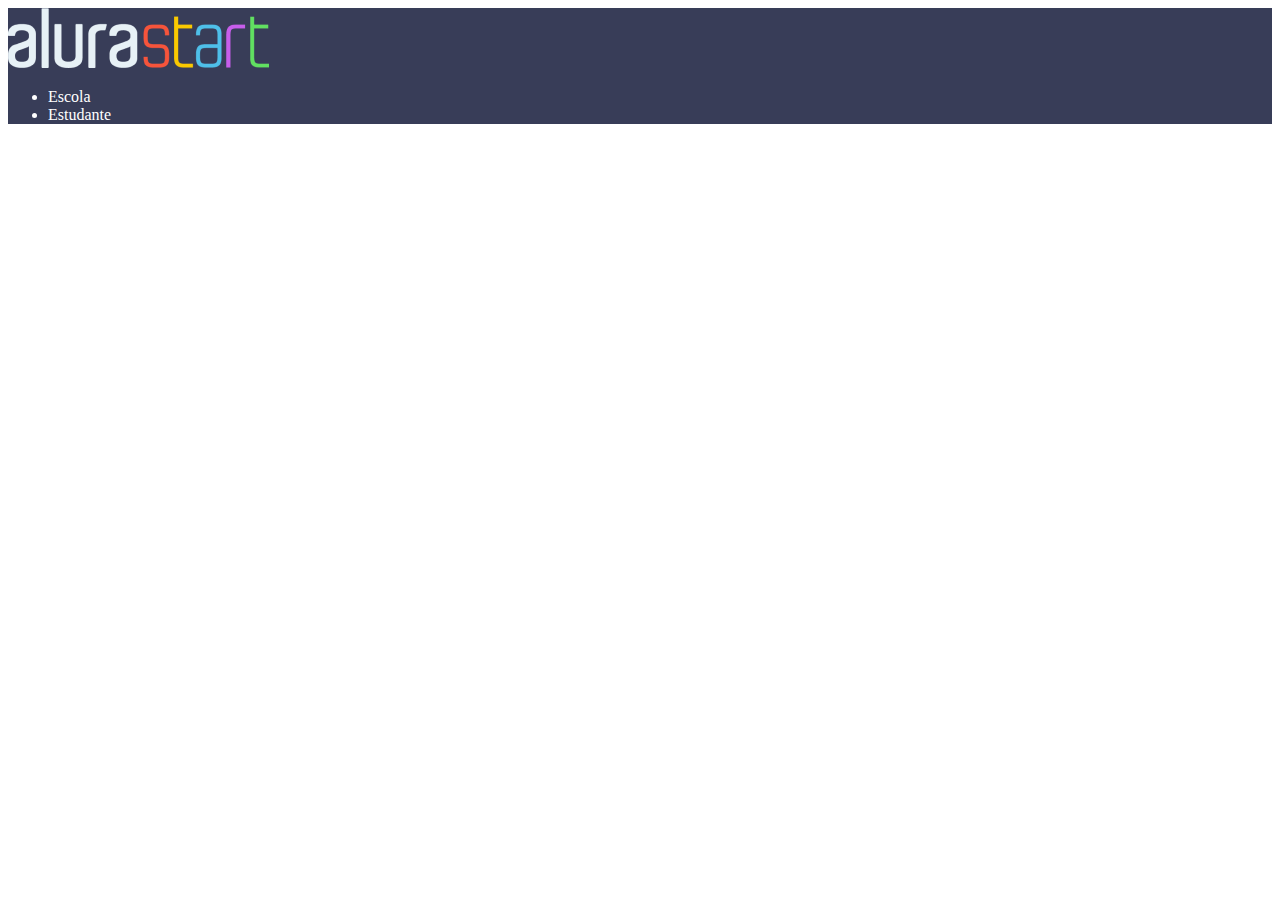
<file: SIteescola/index.html>
<!DOCTYPE html>
<html lang="en">
<head>
    <meta charset="UTF-8">
    <meta name="viewport" content="width=device-width, initial-scale=1.0">
    <title>Document</title>
    <link rel="stylesheet" href="style.css">
</head>
<body>
    <header>
<img src="alurastart logo 1.png" alt="">
<ul><li>Escola</li>
<li>Estudante</li>
</ul>

    </header>
</body>
</html>
</file>
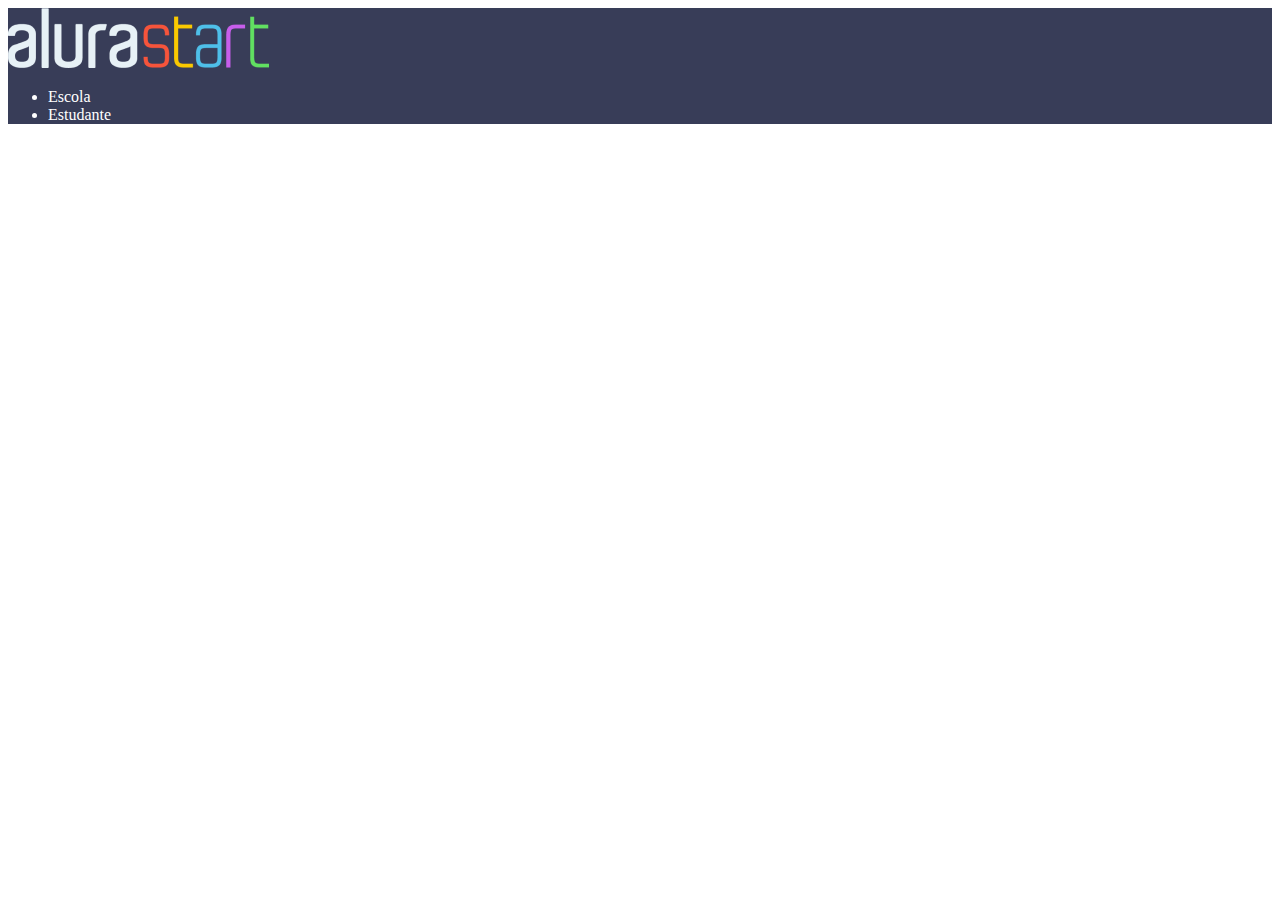
<file: David-main/SIteescola/index.html>
<!DOCTYPE html>
<html lang="en">
<head>
    <meta charset="UTF-8">
    <meta name="viewport" content="width=device-width, initial-scale=1.0">
    <title>Document</title>
    <link rel="stylesheet" href="style.css">
</head>
<body>
    <header>
<img class="cabeçalho-imagem" src="alurastart logo 1.png" alt="">
<ul><li>Escola</li>
<li>Estudante</li>
</ul>

    </header>
</body>
</html>
</file>
<file: SIteescola/style.css>
header{background-color: #383d58;
color: white;}
</file>
<file: David-main/SIteescola/style.css>
header{background-color: #383d58;
color: white;}
.cabeçalho{
    width: 10%;
}
</file>
